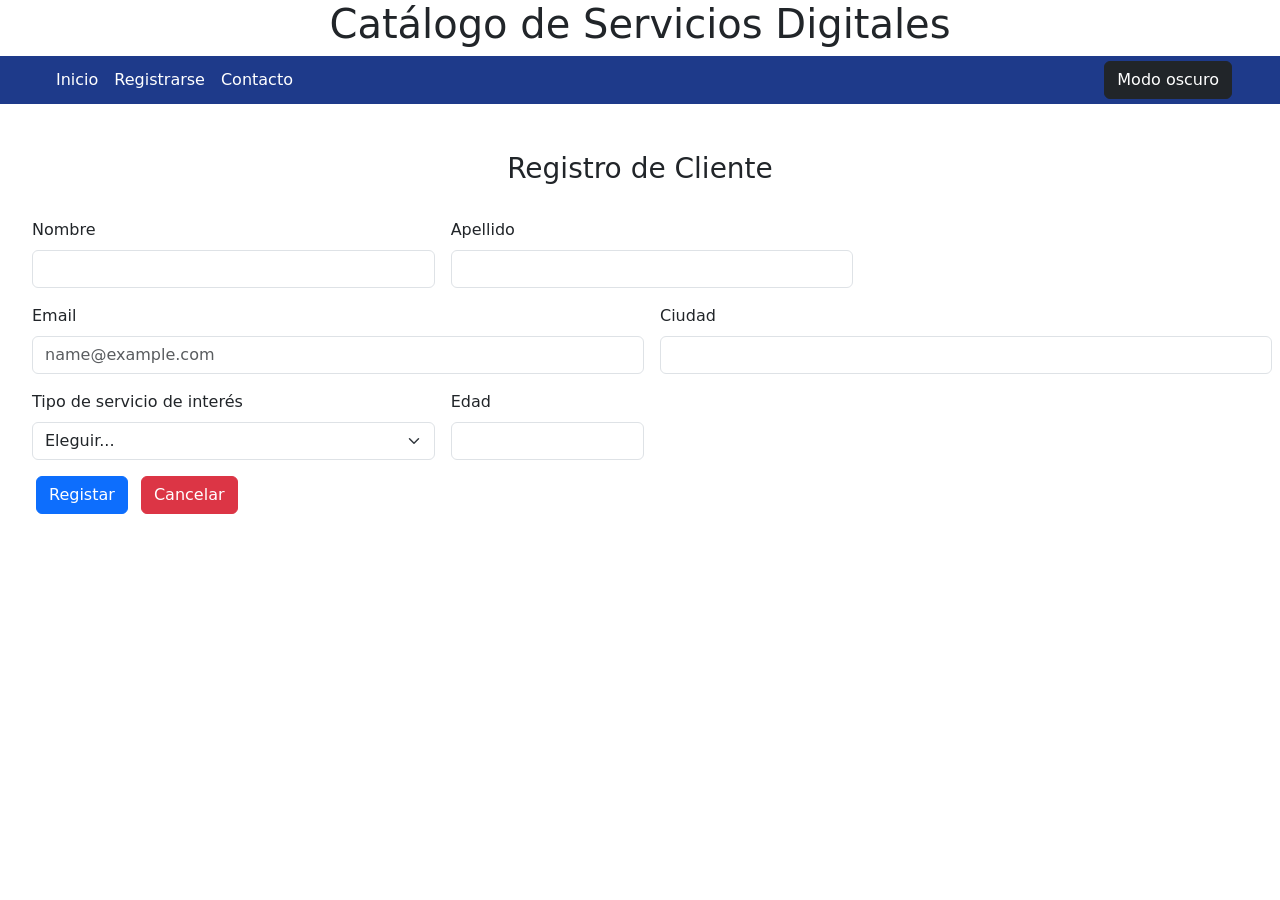
<file: html/registarse.html>
<!DOCTYPE html>
<html lang="en">

<head>
    <meta charset="UTF-8">
    <meta name="viewport" content="width=device-width, initial-scale=1.0">
    <title>Document</title>
    <link href="https://cdn.jsdelivr.net/npm/bootstrap@5.3.8/dist/css/bootstrap.min.css" rel="stylesheet"
        integrity="sha384-sRIl4kxILFvY47J16cr9ZwB07vP4J8+LH7qKQnuqkuIAvNWLzeN8tE5YBujZqJLB" crossorigin="anonymous" />

    <link rel="stylesheet" href="../css/styles.css">


</head>

<body>

    <header>
        <div class="encabezado text-center">
            <h1>Catálogo de Servicios Digitales</h1>
        </div>
        <nav class="navbar navbar-expand-lg  mi-navbar py-1">
            <div class="collapse navbar-collapse">
                <button class="navbar-toggler" type="button" data-bs-toggle="collapse"
                    data-bs-target="#navbarNavDropdown" aria-controls="navbarNavDropdown" aria-expanded="false"
                    aria-label="Toggle navigation">
                    <span class="navbar-toggler-icon"></span>
                </button>
                <div class="collapse navbar-collapse" id="navbarNavDropdown">
                    <ul class="navbar-nav me-auto ms-5 fs-6">
                        <li class="nav-item">
                            <a class="nav-link active" aria-current="page" href="../index.html">Inicio</a>
                        </li>
                        <li class="nav-item">
                            <a class="nav-link" href="registarse.html">Registrarse</a>
                        </li>
                        <li class="nav-item">
                            <a class="nav-link" href="../index.html#footer">Contacto</a>
                        </li>
                
                    </ul>
                    <button id="modoBtn" class="btn btn-dark me-5 ms-5">
                        Modo oscuro
                    </button>

                </div>
            </div>
        </nav>
    </header>
    <div class="encabezado text-center">
        <h3 class="mt-5 ">Registro de Cliente</h3>
    </div>
    
    <form class="row g-3 py-4 me-auto ms-4 " id="formRegistro">
        <div class="col-md-4">
            <label for="validationServer01" class="form-label">Nombre</label>
            <input type="text" class="form-control" id="nombre" required>

        </div>
        <div class="col-md-4">
            <label for="validationServer02" class="form-label">Apellido</label>
            <input type="text" class="form-control" id="apellido" required>

        </div>
    
        <div class="col-md-6">
            <label for="inputEmail4" class="form-label">Email</label>
            <input type="email" class="form-control" id="email" placeholder="name@example.com" required>
        </div>
        <div class="col-md-6">
            <label for="inputCity" class="form-label">Ciudad</label>
            <input type="text" class="form-control" id="ciudad" required>
        </div>
        <div class="col-md-4">
            <label class="form-label">Tipo de servicio de interés</label>
            <select id="Tipo" class="form-select " required>
                <option selected>Eleguir...</option>
                <option>Desarrollo web</option>
                <option>Hosting</option>
                <option>Diseño UX/UI</option>
                <option>Marketing digital</option>
                <option>SEO</option>
                <option>Desarrollo móvil</option>
                <option>Soporte técnico</option>
                <option>Consultoría tecnológica</option>

       
            </select>
        </div>
        <div class="col-md-2">
            <label for="inputZip" class="form-label">Edad  </label>
            <input type="number" class="form-control" id="edad" required>
        </div>
        <div class="col-12">
            <button type="button" class="btn btn-primary me-auto ms-1" onclick="registrar()">Registar</button>
            <button type="reset" class="btn btn-danger me-auto ms-2">Cancelar</button>
        </div>
    </form>
    <script src="https://cdn.jsdelivr.net/npm/bootstrap@5.3.8/dist/js/bootstrap.bundle.min.js"
        integrity="sha384-FKyoEForCGlyvwx9Hj09JcYn3nv7wiPVlz7YYwJrWVcXK/BmnVDxM+D2scQbITxI"
        crossorigin="anonymous"></script>

    <script src="../js/script.js"></script>

</body>

</html>
</file>
<file: css/styles.css>
.dark {
    background: black;
    color: white;
}
.mi-navbar {
    background-color: #1e3a8a;
}

.mi-navbar .nav-link {
    color: white !important;
}

.mi-navbar .nav-link.active {
    color: white !important;
}

.mi-navbar .nav-link:hover {
    color: #c0d4d2 !important;
}

/* BOTON BUSCAR */
.mi-navbar .mi-boton {
    background-color: white;
    color: #1e3a8a;
    border: none;
}

.mi-navbar .mi-boton:hover {
    background-color: #c0d4d2;
    color: #1e3a8a;
}
</file>
